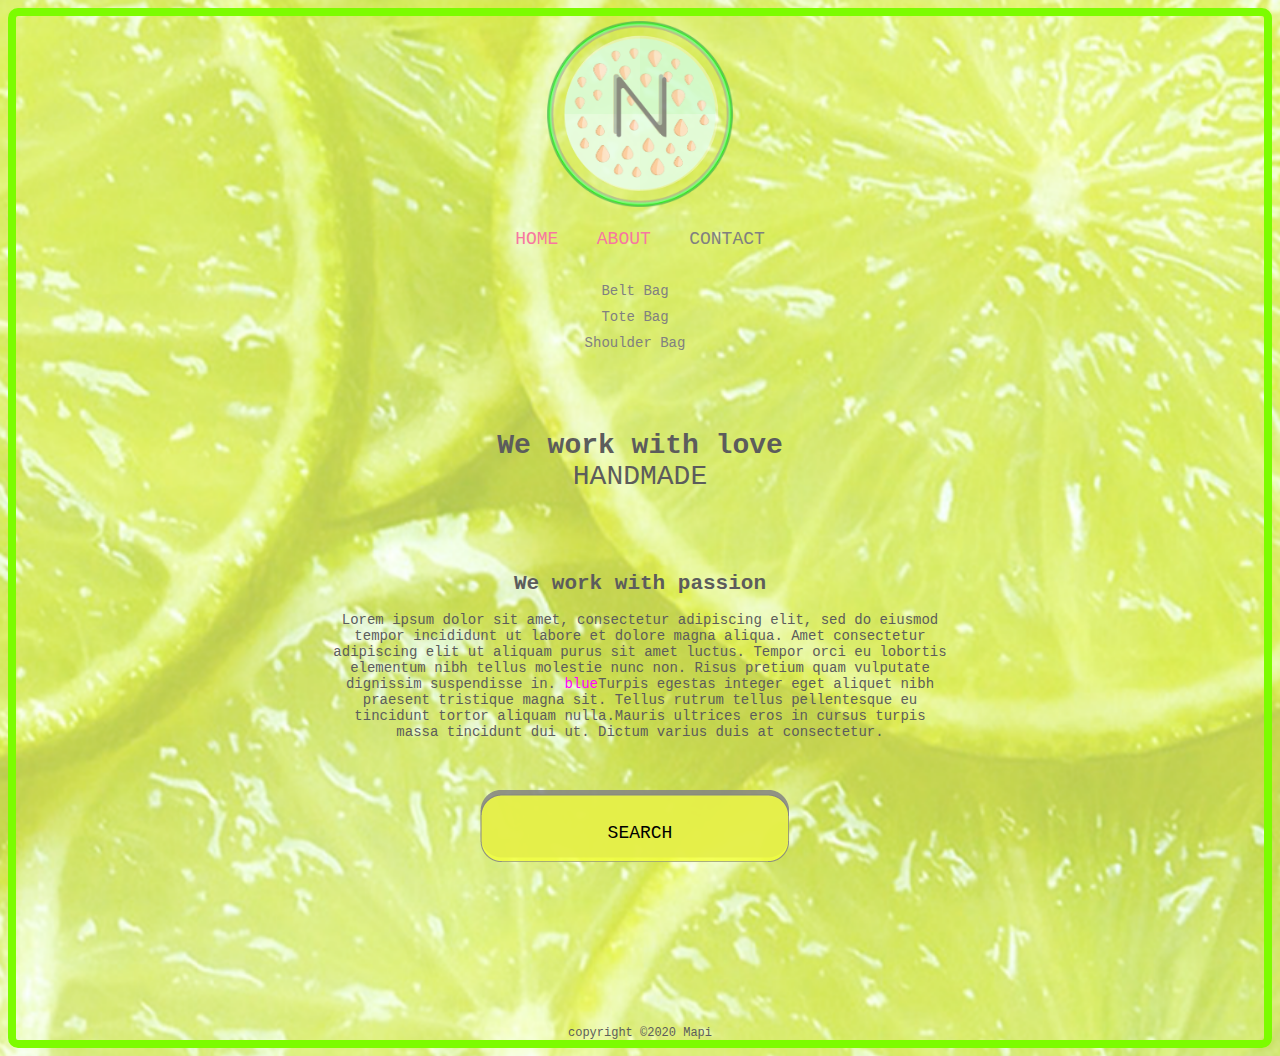
<file: Quiz4/index.html>
<html>

<head>
    <title>Practice-Test</title>

    <!-- Custom CSS -->
    <link rel="stylesheet" type="text/css" href="style.css">
    <link rel="icon" href="img/Favicon.png" sizes="16x16  32x32" type="image/png">

</head>

<body>

    <div id="container">

        <header>
            <a href="">
                <img src="img/Logo.png" width= "30%" height="auto" alt="MNML Logo">
            </a>
            <nav>
                <ul>
                    <li ><a href="">HOME</a></li>
                    <li><a href="">ABOUT</a></li>
                    <li><a href="http:www.etsy.com">CONTACT</a></li>
                </ul>
            </nav>

                <ul>
                    <ol><a href="https://www.google.com/search?rlz=1C1CHBF_esUS848US848&sxsrf=ACYBGNSadV9aFKo5OHDEK-9KBzo_-0zyVQ:1578609662836&q=belt+bag&spell=1&sa=X&ved=2ahUKEwiQ08Shy_fmAhXhxlkKHZIYDIsQBSgAegQIDRAn&biw=1500&bih=868">Belt Bag</a></ol>
                    <ol><a href="https://www.google.com/search?q=tote+bag&rlz=1C1CHBF_esUS848US848&oq=tote+bag&aqs=chrome.0.0l8.2552j0j7&sourceid=chrome&ie=UTF-8">Tote Bag</a></ol>
                    <ol><a href="https://www.google.com/search?q=shoulder+bag&rlz=1C1CHBF_esUS848US848&oq=shoulder+bag&aqs=chrome..69i57j69i59j69i61j69i60.4492j0j7&sourceid=chrome&ie=UTF-8">Shoulder Bag</a></ol>
                </ul>
        </header>

        <section id="tagline">
            <h1>We work with love<em>HANDMADE</em></h1>
            <h2>We work with passion</h2>
            <p>Lorem ipsum dolor sit amet, consectetur adipiscing elit, sed do eiusmod tempor incididunt
               ut labore et dolore magna aliqua. Amet consectetur adipiscing elit ut aliquam purus sit amet
               luctus. Tempor orci eu lobortis elementum nibh tellus molestie nunc non. Risus pretium quam
               vulputate dignissim suspendisse in. <span style="color:fuchsia">blue</span>Turpis 
               egestas integer eget aliquet nibh praesent tristique magna sit. Tellus rutrum tellus pellentesque eu tincidunt tortor
               aliquam nulla.Mauris ultrices eros in cursus turpis massa tincidunt dui ut. Dictum varius duis at consectetur. </p>

            <a href="http://www.shopify.com" class="button">Search</a>
        </section>

        <footer>
            <p>copyright &copy;2020 Mapi</p>
        </footer>

    </div><!-- #container -->

</body>

</html>
</file>
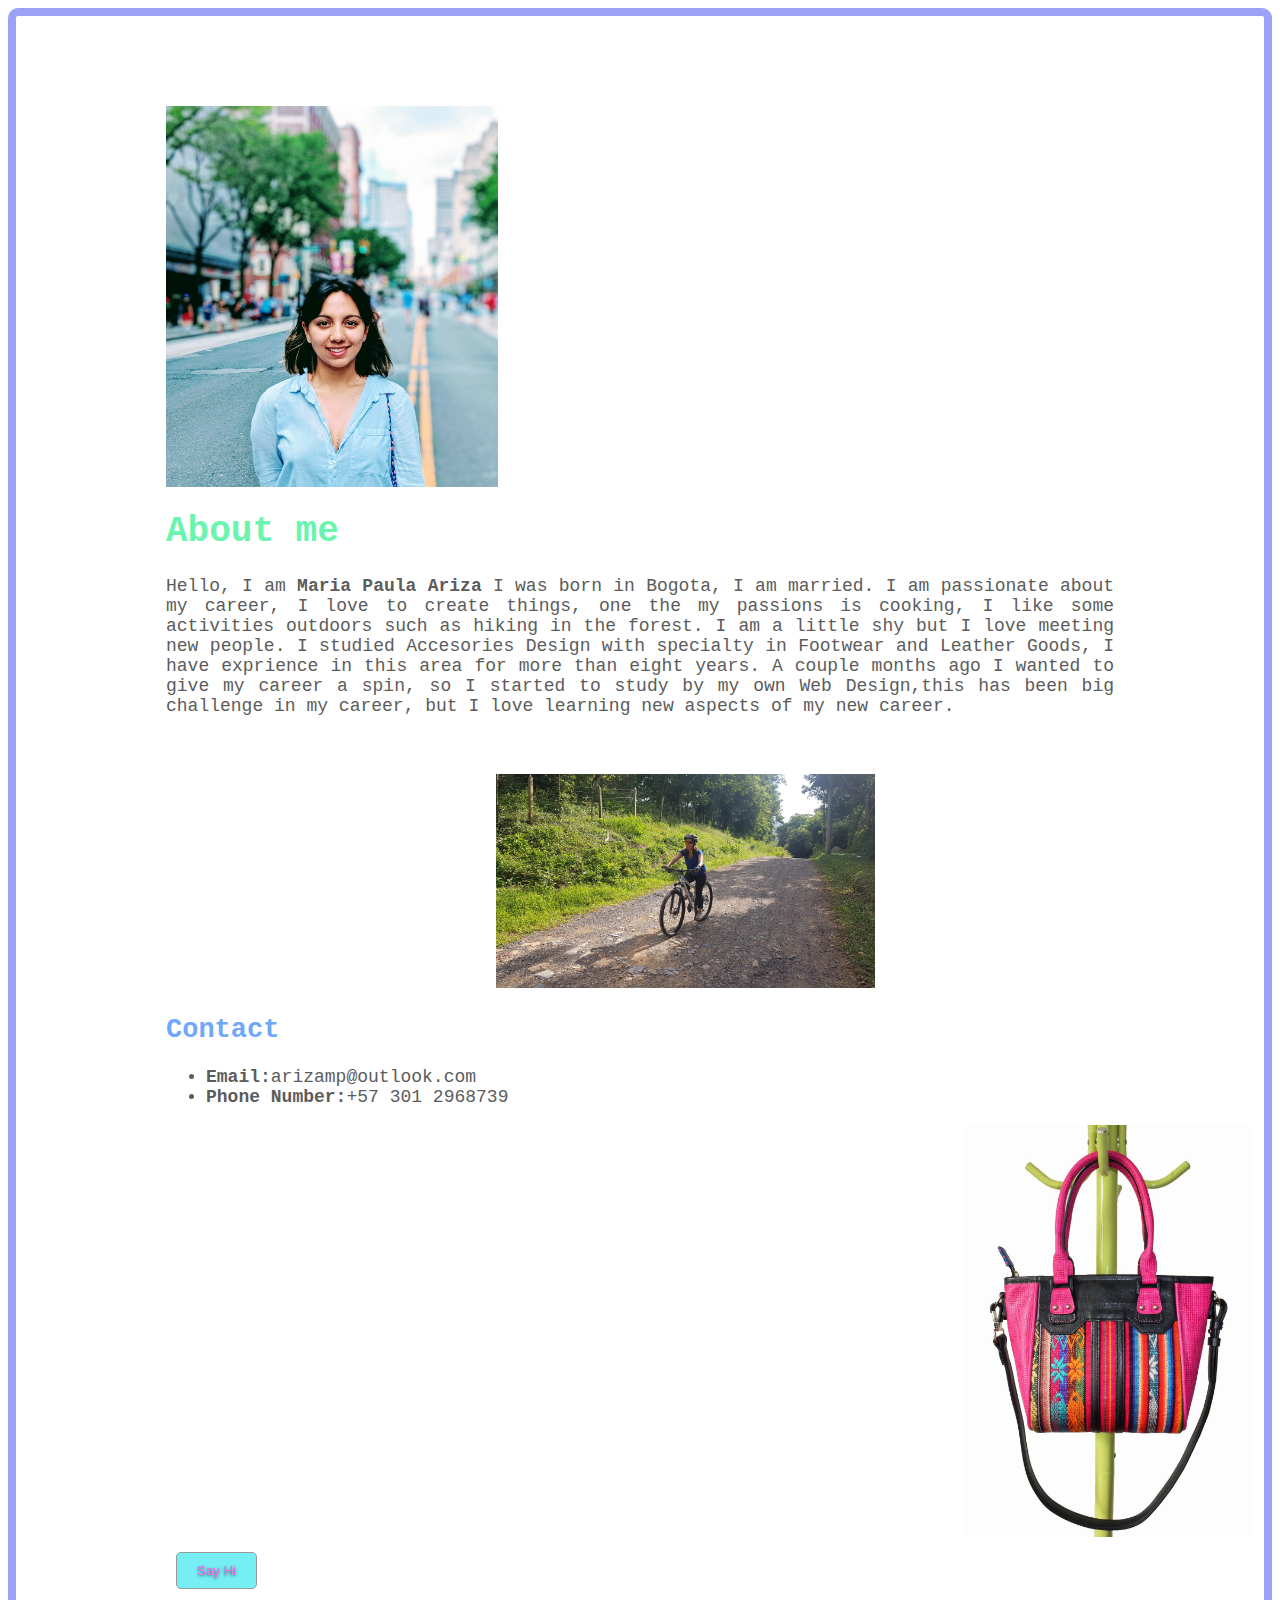
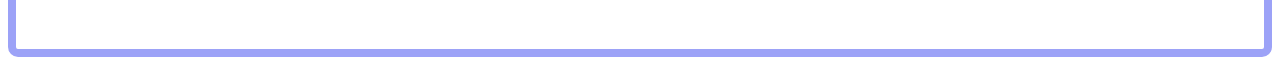
<file: aboutme.html>
<html>

<head>
    <title>About Me Maria Paula Ariza</title>

    <link rel="stylesheet" type="text/css" href="aboutme.css">
    <link rel="icon" type="img" sizes="16x16 32x32" href="img/Favicon.png">

</head>


<body>



    <section id="aboutme">

        <a id="myphoto" href="">
            <img src="img/Myphoto.jpeg" width="35%" height="auto" alt="hiking in the forest">
        </a>


        <h1>About me</h1>
        <p>
            Hello, I am <strong>Maria Paula Ariza </strong> I was born in Bogota, I am married. I am passionate
            about my career, I love to create things, one the my passions is cooking, I like some activities outdoors
            such as hiking in the forest. I am a little shy but I love meeting new people.
            I studied Accesories Design with specialty in Footwear and Leather Goods,
            I have exprience in this area for more than eight years. A couple months ago
            I wanted to give my career a spin, so I started to study by my own Web Design,this has been big
            challenge in my career, but I love learning new aspects of my new career.
        </p>

    </section>


    <section id="contact">



        <a id="cycling" href="">
            <img src="img/cycling.jpeg" width="40%" height="auto" alt="My Photo Logo">
        </a>

        <h2>Contact</h2>

        <ul>
            <li><strong>Email:</strong>arizamp&#64;outlook.com</li>
            <li><strong>Phone Number:</strong>+57 301 2968739</li>
        </ul>

    </section>



    <a id="handbag" href=""> 
        <img src="img/MadeByMe.jpeg" width="30%" height="auto" alt="hiking in the forest">
    </a>

    <button href="" class="button" id="btnTest">Say Hi</button>


    <!-- Javascript -->
    <script>
        //Clicking the button calls our custom function

        document.getElementById("btnTest").onclick = 
        
        function () {
            document.getElementById("btnTest").innerText = "Greet";
            alert("Maria Paula");
        };

    </script>


</body>

</html>
</file>
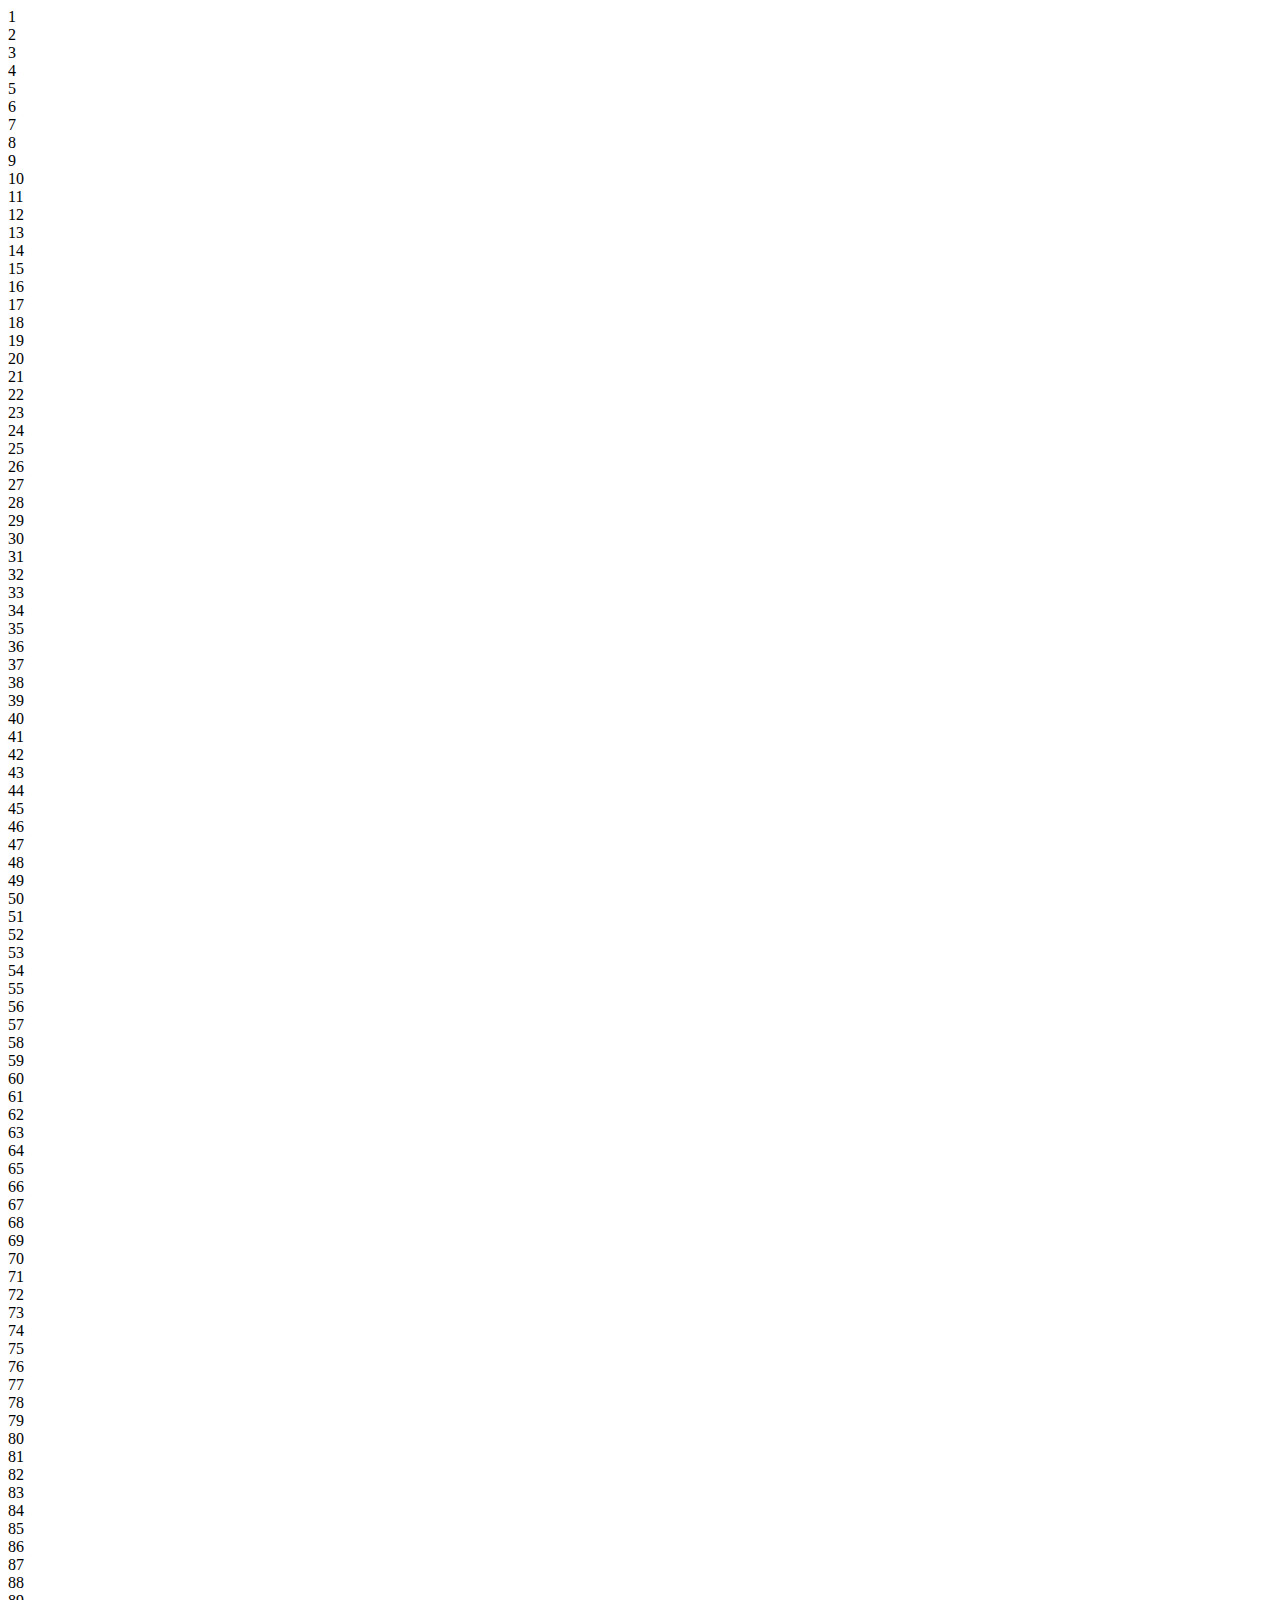
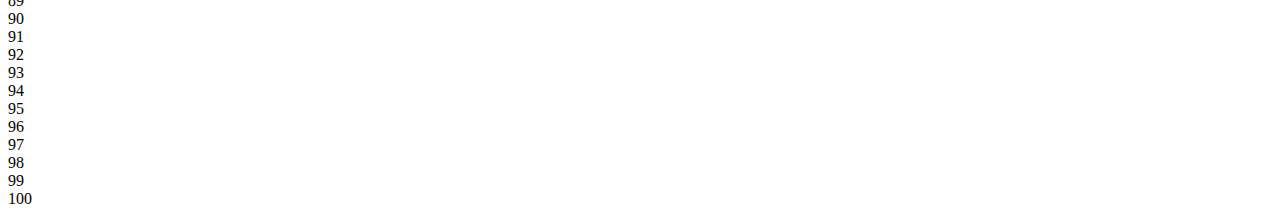
<file: Quiz4_2/1to100.html>
<html>

<head>
    <title>
        1 To 100
    </title>
</head>

<body>
    <script type="text/javascript">

        var x = 1;

        while (x <= 100) {
            document.write(x);
            x = x + 1;
            document.write("<br>");
        }


    </script>
</body>


</html>
</file>
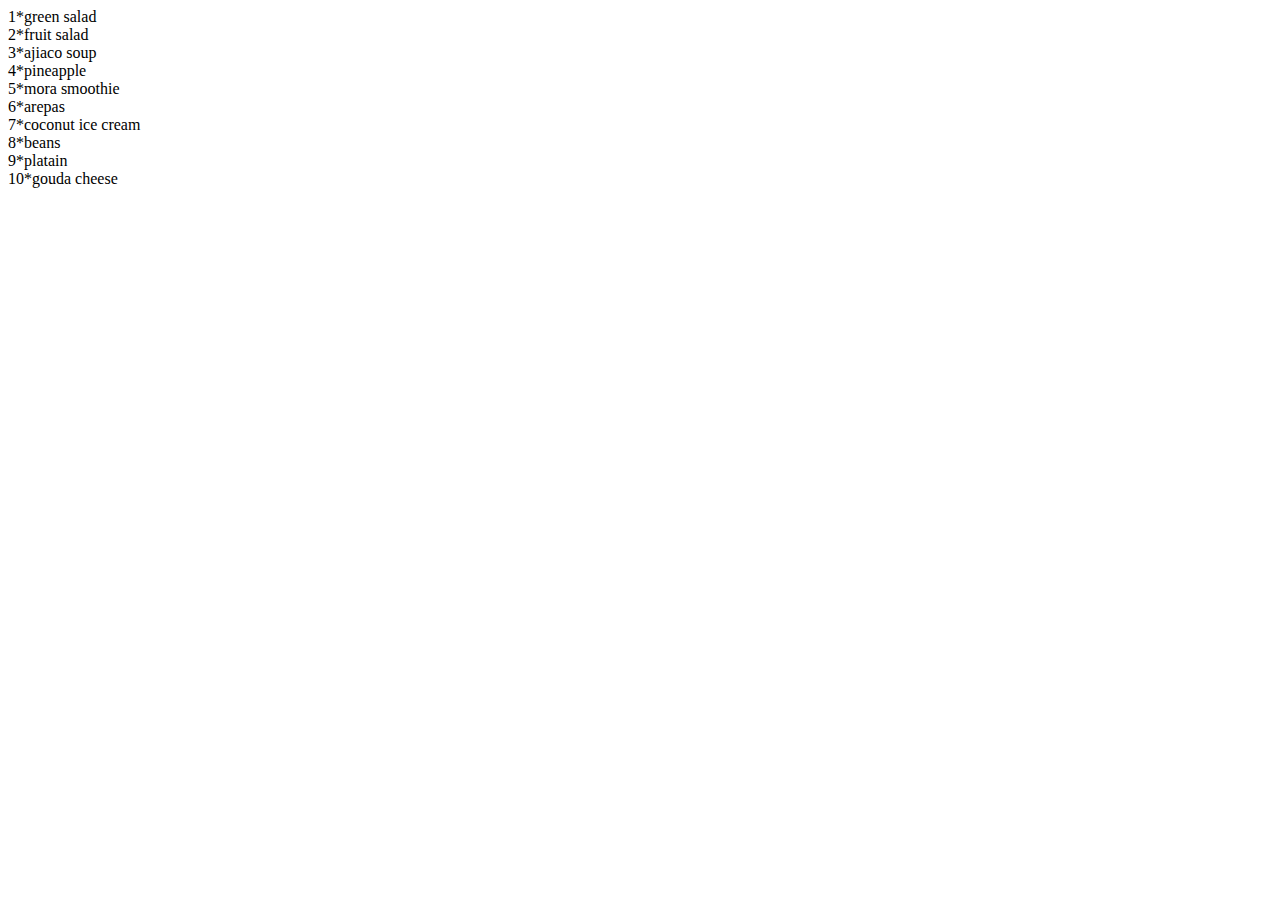
<file: Quiz4_2/favoritefoods.html>
<html>

<head>
    <title>Favorite Food</title>
</head>

<body>

    <script type="text/javascript">


        var favFoods = ["green salad", "fruit salad", "ajiaco soup", "pineapple", "mora smoothie", "arepas", "coconut ice cream", "beans", "platain", "gouda cheese"];

        for (var i = 0; i < favFoods.length; i = i + 1) {
            document.write (i+1);
            document.write ("*");
            document.write(favFoods[i]);
            document.write("<br>");
        }

        document.write("<br><br>");

    </script>

</body>

</html>
</file>
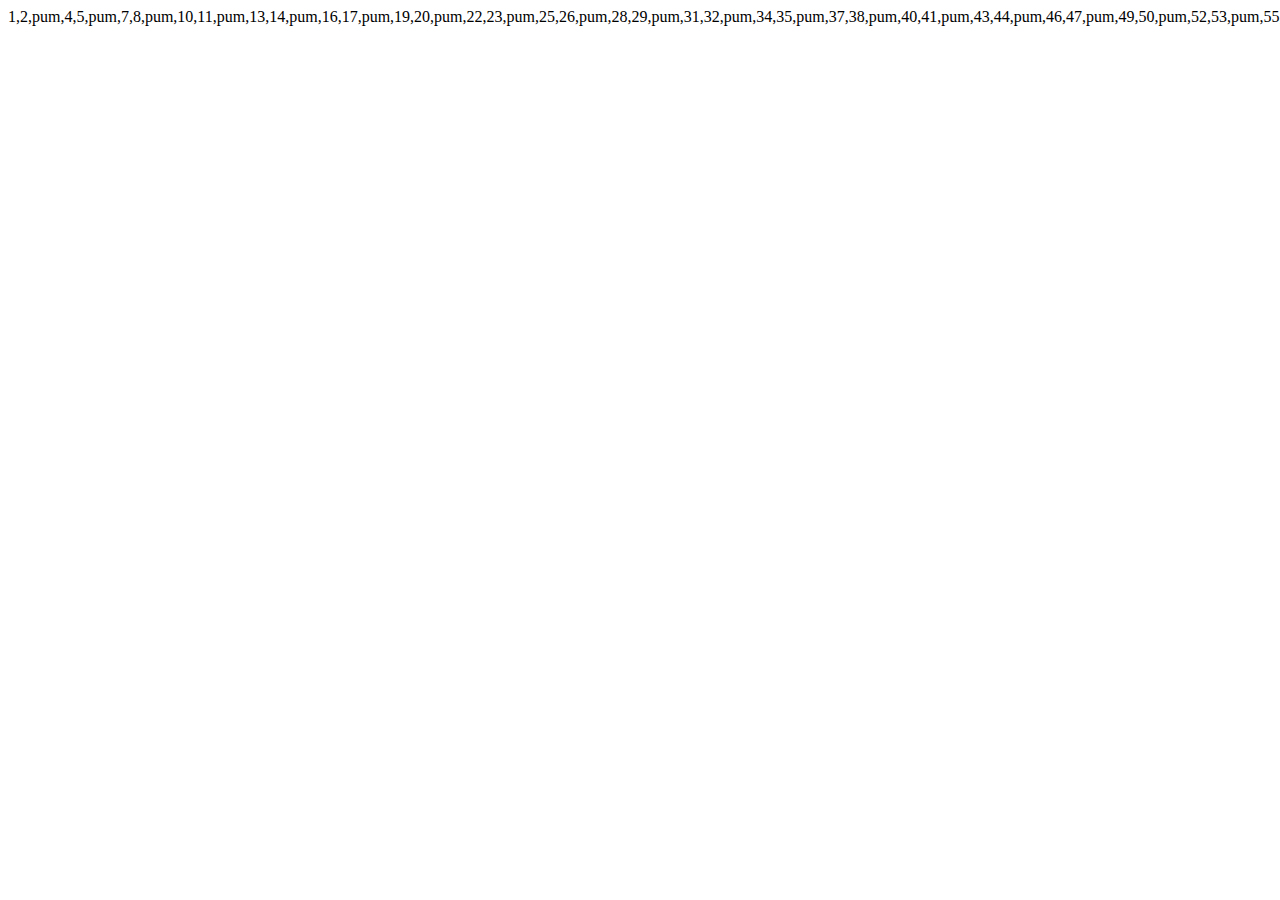
<file: Quiz4_2/pum.html>
<html>

<head>
    <title>Pum</title>
</head>

<body>

</body>

<script type="text/javascript">

    var x = 1; 

    while (x <= 100) {
        if (x % 3 != 0) {
            document.write(x);                    
        }
        else {
            document.write("pum"); 
        }

        x = x + 1;       

        if (x <= 100)
            document.write(",");
    }
</script>


</html>
</file>
<file: Quiz4/style.css>
body {
    background: url('img/LemonBackground.png') center center no-repeat;
    background-size: cover;
    color: rgb(92, 92, 92);
    font-family: 'Courier New', Courier, monospace;
    font-size: 14px;
    border: solid 8px lawngreen;
    border-radius: 10px;
}


#container {
    width: 620px;
    margin: 0 auto;
}

header  {
    text-align: center;
    padding: 5px 0;
}

nav {
    margin-top: 2px;
}

nav ul {
    list-style: none;
    padding: 0;
    margin: 0;
}

nav ul li {
    display: inline-block;
    margin: 20 15px;
    font-size: 18px;
}

ul ol {
    padding: 0 170px 10 120px;
}

a:link {
    color: gray;
    text-decoration: none;
    text-transform: capitalize; 
}

a:visited {
    color: rgb(247, 119, 161);
}

a:hover {
    color: #22aa98;
}

#tagline {
    text-align: center;
    margin: 50px 0 0px;
}

#tagline h1 {
    margin-bottom: 80px;
}

#tagline h1 em {
    font-weight: normal;
    font-style: normal;
    display: block;
}

a.button {
    display: block;
    height: 86px;
    widows: 305px;
    background: url('img/Button.png') top left no-repeat;
    box-shadow: rgb(0, 255, 255);
    margin: 50px 150px; 
    color: black;
    font-size: 18px;
    line-height: 86px;
    text-transform: uppercase;
}

a.button:hover {
    color:rgb(255, 255, 255);
    text-shadow: 0 1px 5px rgb(38, 252, 31);
}

a.button:active {
    position: relative;
    top: 1px;
}

footer {
    text-align: center;
    font-size: 12px;
    margin-top: 150px;
}
</file>
<file: aboutme.css>
body {
    color: rgb(92, 92, 92);
    font-family: 'Courier New', Courier, monospace;
    font-size: 18px;
    border: solid 8px rgb(156, 162, 247); 
    border-radius: 10px;
    padding: 50px 150px;
    /* align-content: center; */
    text-align: justify;
}

#aboutme h1 {
    color: rgb(106, 245, 175);
    text-align: left;
  }

#aboutme {
    padding-top: 40px;
  }

#cycling {
   padding: 40px 330px;
}

#contact {
    padding-top: 40px;
}

#contact h2 {
    color: rgb(112, 167, 250);
    text-align: left;
}

#myphoto {
    padding: 0px 0px;
}

#handbag {
    padding-left:800px;
}


.button {
    display: inline-block;
    background: rgb(117, 239, 243);
    border: solid 1px #999;
    border-radius: 5px;
    color: rgb(247, 103, 247);
    padding: 10px 20px;
    margin: 10px;
    text-decoration: none;
    text-shadow: 0 1px 3px rgba(0, 0, 0, 0.6);
 }
 
 .button:hover {
     border-color: #333;
     text-shadow: 0 1px 2px rgba(0, 0, 0, 0.9);
     background: rgb(73, 243, 186);
     background: linear-gradient(to top, rgb(148, 223, 241), rgb(17, 128, 255));
     
 }
</file>
